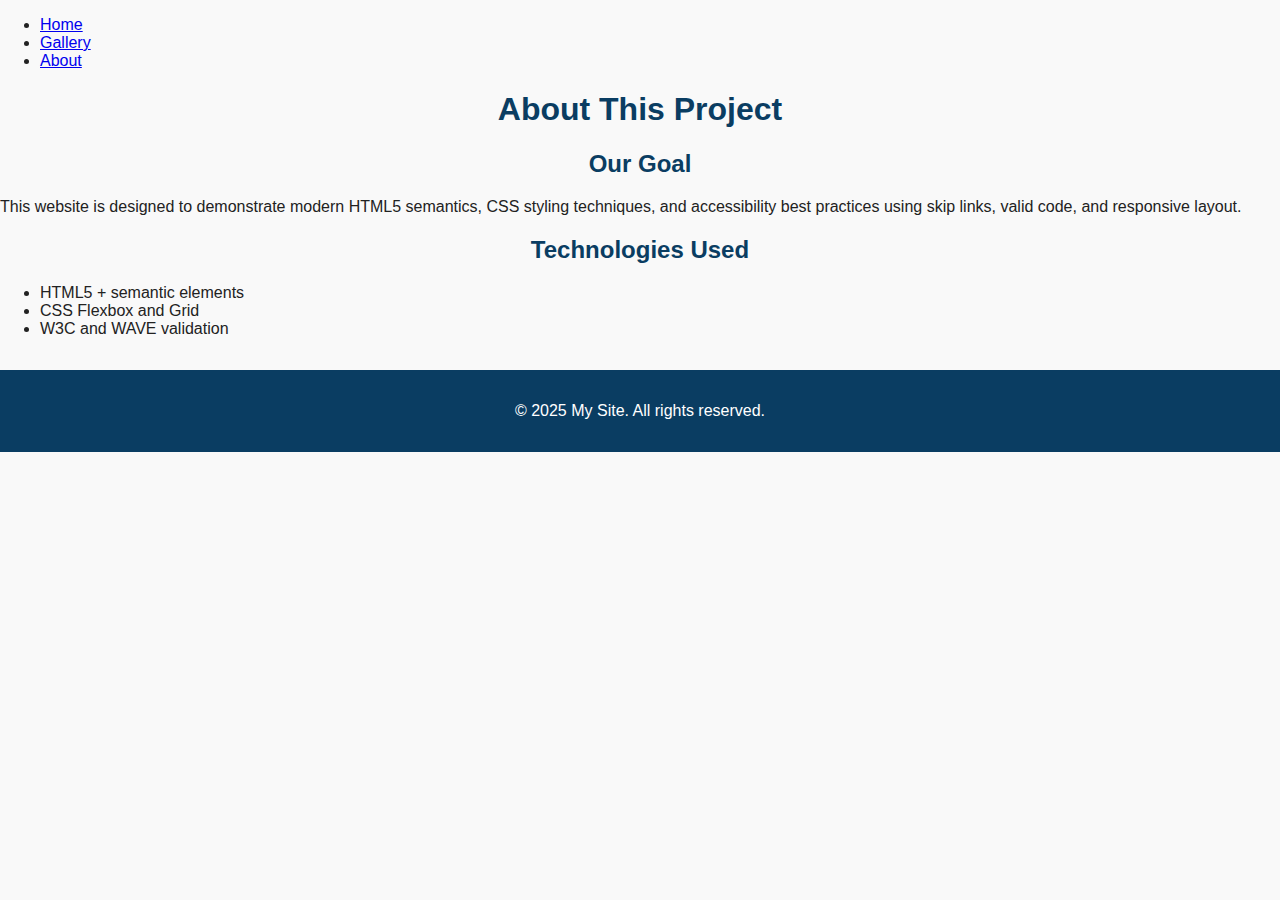
<file: about.html>
<!DOCTYPE html>
<html lang="en">
<head>
  <meta charset="UTF-8" />
  <meta name="viewport" content="width=device-width, initial-scale=1.0"/>
  <title>About - My Accessible Site</title>
  <link rel="stylesheet" href="style.css" />
</head>
<body>
  <a href="#maincontent" class="skip-link">Skip to Main Content</a>
  <nav>
    <ul>
      <li><a href="index.html">Home</a></li>
      <li><a href="gallery.html">Gallery</a></li>
      <li><a href="about.html">About</a></li>
    </ul>
  </nav>

  <main id="maincontent">
    <h1>About This Project</h1>
    <section>
      <h2>Our Goal</h2>
      <p>This website is designed to demonstrate modern HTML5 semantics, CSS styling techniques, and accessibility best practices using skip links, valid code, and responsive layout.</p>
    </section>

    <section>
      <h2>Technologies Used</h2>
      <ul>
        <li>HTML5 + semantic elements</li>
        <li>CSS Flexbox and Grid</li>
        <li>W3C and WAVE validation</li>
      </ul>
    </section>
  </main>

  <footer>
    <p>&copy; 2025 My Site. All rights reserved.</p>
  </footer>
</body>
</html>
</file>
<file: style.css>
/* Skip Link Styling */
.skip-link {
  position: absolute;
  left: -999px;
  top: auto;
  width: 1px;
  height: 1px;
  overflow: hidden;
  z-index: -1;
}

.skip-link:focus {
  position: absolute;
  top: 10px;
  left: 10px;
  padding: 10px;
  background-color: #000;
  color: #fff;
  z-index: 1000;
  text-decoration: none;
  border-radius: 5px;
}

/* General Styling */
body {
  font-family: Arial, sans-serif;
  margin: 0;
  padding: 0;
  background-color: #f9f9f9;
  color: #222;
}

h1, h2 {
  text-align: center;
  color: #0a3d62;
}

/* Navigation with Flex */
.navbar ul {
  display: flex;
  justify-content: center;
  background-color: #0a3d62;
  list-style: none;
  margin: 0;
  padding: 1rem 0;
}

.navbar ul li {
  margin: 0 1.5rem;
}

.navbar ul li a {
  color: white;
  text-decoration: none;
  font-weight: bold;
  padding: 0.5rem;
  transition: background 0.3s;
}

.navbar ul li a:hover {
  background-color: #1e6091;
  border-radius: 5px;
}

/* Gallery with Grid */
.gallery {
  display: grid;
  grid-template-columns: repeat(auto-fit, minmax(200px, 1fr));
  gap: 1rem;
  padding: 2rem;
}

.gallery img {
  width: 100%;
  height: auto;
  border: 2px solid #ccc;
  border-radius: 10px;
  padding: 5px;
  transition: transform 0.3s ease-in-out;
}

.gallery img:hover {
  transform: scale(1.05);
  border-color: #0a3d62;
}

.gallery img:nth-child(even) {
  border-radius: 50%;
}

/* Footer */
footer {
  background-color: #0a3d62;
  color: white;
  text-align: center;
  padding: 1rem;
  margin-top: 2rem;
}
</file>
